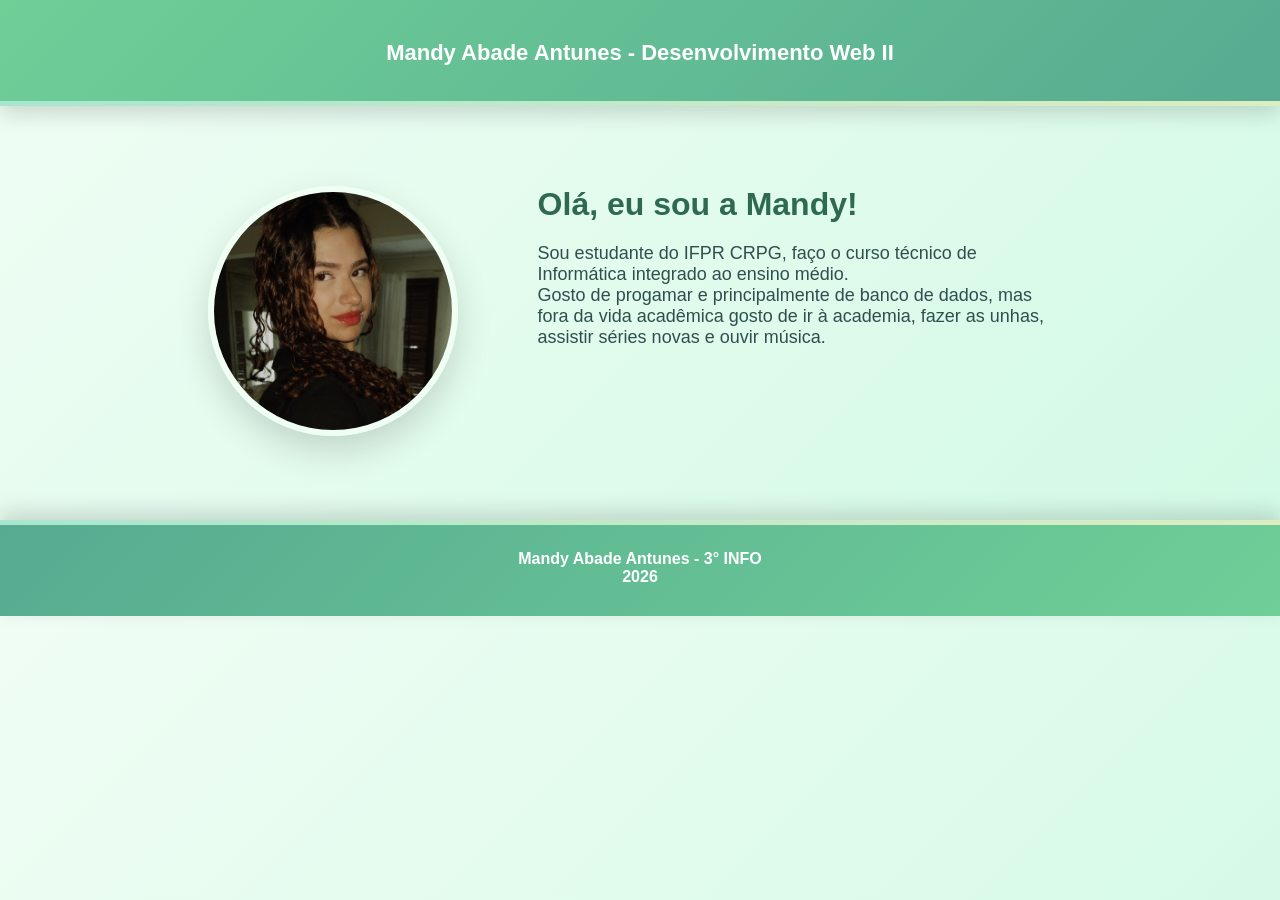
<file: 00_apresentacao/index.html>
<!DOCTYPE html>
<html lang="pt-br">
<head>
    <meta charset="UTF-8">
    <meta name="viewport" content="width=device-width, initial-scale=1.0">
    <title>Mandy - Apresentação</title>
    <link rel="stylesheet" href="style.css">
</head>

<body>
    <header>
        <div class="header=container">
            <p>Mandy Abade Antunes - Desenvolvimento Web II</p> 
        </div>
    </header>

    <main>
        <div class="img-container">
            <img src="imgs/fotoMinha.jpeg" alt="Foto de perfil" class="foto-perfil">
        </div>

        <div class="text-container">
            <h2>Olá, eu sou a Mandy!</h2> 
            <p>Sou estudante do IFPR CRPG, faço o curso técnico de Informática integrado ao ensino médio. 
                <br>
                Gosto de progamar e principalmente de banco de dados, mas fora da vida acadêmica gosto de ir à academia, fazer as unhas, assistir séries novas e ouvir música. 
            </p>
        </div>
         
    </main>

    <footer>
        <p>Mandy Abade Antunes - 3° INFO <br> 2026</p>
    </footer>
</body>
</html>
</file>
<file: 00_apresentacao/style.css>
* {
    margin: 0;
    padding: 0;
    box-sizing: border-box;
}

body {
    font-family: Arial, Helvetica, sans-serif;
    background: linear-gradient(135deg, #f0fdf4, #d1fae5);
    color: #2f4f4f;
}

header {
    background: linear-gradient(135deg, #6fcf97, #56ab91);
    padding: 40px 0;
    text-align: center;
    color: white;
    box-shadow: 0 8px 20px rgba(0, 0, 0, 0.15);
    position: relative;
}

header p {
    font-size: 22px;
    font-weight: bold;
}

header::after {
    content: "";
    width: 100%;
    height: 5px;
    background: linear-gradient(to right, #a8e6cf, #dcedc1);
    position: absolute;
    bottom: 0;
    left: 0;
}

main {
    width: 100%;
    padding: 80px 10%;
}

.img-container {
    width: 40%;
    float: left;
    text-align: center;
}

.text-container {
    width: 50%;
    float: left;
}

main::after {
    content: "";
    display: block;
    clear: both;
}

.foto-perfil {
    width: 250px;
    height: 250px;
    border-radius: 50%;
    border: 6px solid #f0fff4;
    box-shadow: 0 15px 35px rgba(0, 0, 0, 0.15);
}

.text-container h2 {
    font-size: 32px;
    margin-bottom: 20px;
    color: #2d6a4f;
}

.text-container p {
    font-size: 18px;
}

footer {
    background: linear-gradient(135deg, #56ab91, #6fcf97);
    color: white;
    text-align: center;
    padding: 30px 0;
    font-weight: bold;
    box-shadow: 0 -8px 20px rgba(0, 0, 0, 0.15);
    position: relative;
}

footer::before {
    content: "";
    width: 100%;
    height: 5px;
    background: linear-gradient(to right, #a8e6cf, #dcedc1);
    position: absolute;
    top: 0;
    left: 0;
}
</file>
